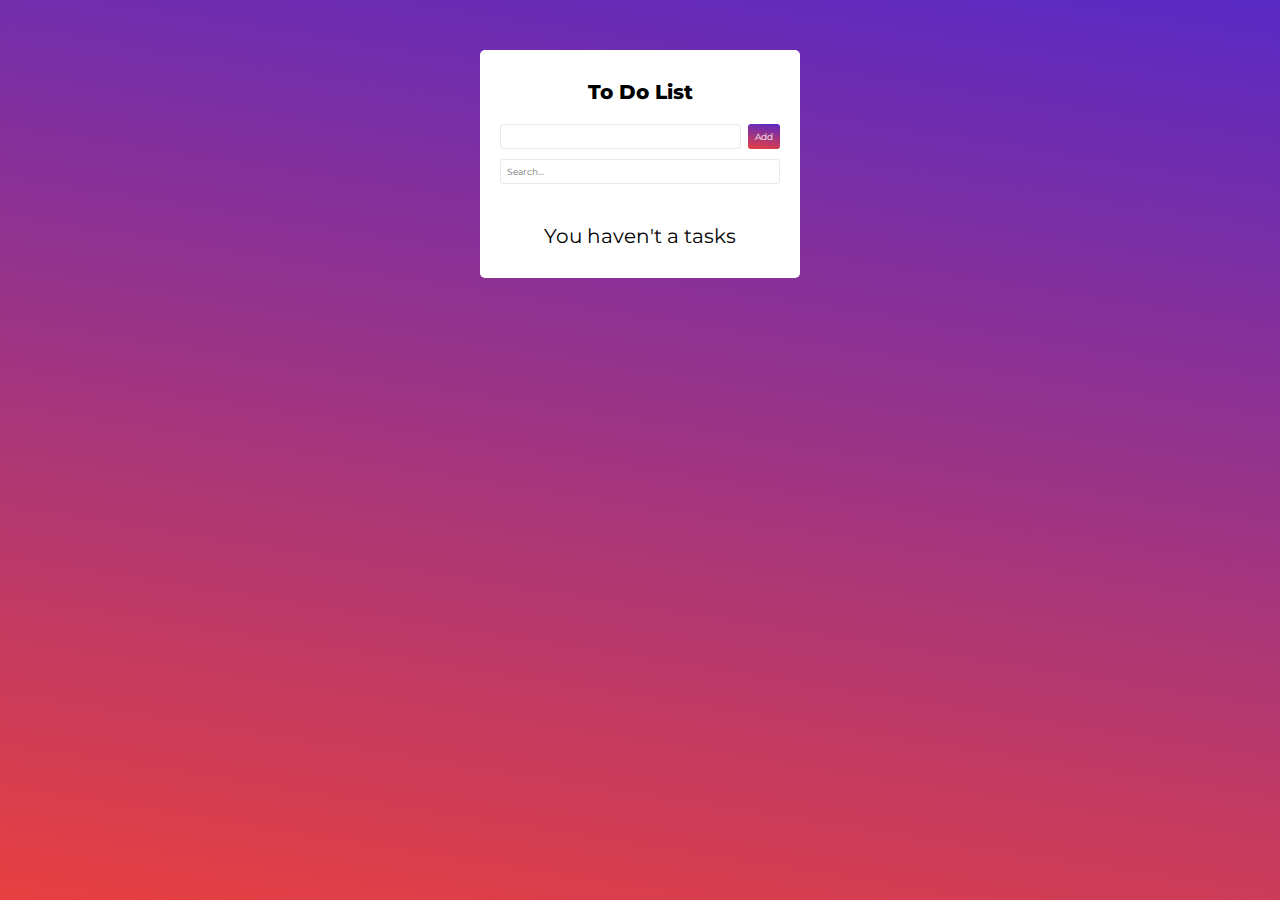
<file: index.html>
<html lang="en">

<head>
    <meta charset="UTF-8">
    <meta http-equiv="X-UA-Compatible" content="IE=edge">
    <meta name="viewport" content="width=device-width, initial-scale=1.0">
    <link rel="preconnect" href="https://fonts.gstatic.com">
    <link href="https://fonts.googleapis.com/css2?family=Montserrat:wght@300&display=swap" rel="stylesheet">
    <link rel="stylesheet" href="https://stackpath.bootstrapcdn.com/font-awesome/4.7.0/css/font-awesome.min.css" integrity="sha384-wvfXpqpZZVQGK6TAh5PVlGOfQNHSoD2xbE+QkPxCAFlNEevoEH3Sl0sibVcOQVnN" crossorigin="anonymous">
    <link rel="stylesheet" href="./todolisthomeStyle.css">
    <title>To Do List</title>
</head>

<body>

    <section>
        <div class="to_do_list_content">
            <div class="container">
                <div class="to_do_list_content_in_content">
                    <div class="to_do_list_content_title">
                        To Do List
                    </div>
                    <div class="to_do_list_content_in_content_item">
                        <div class="to_do_list_content_in_content_inp_item">
                            <div class="to_do_list_content_in_content_inp_item_in_item_1">
                                <input type="text" id='todolilstinp' oninput="inpChangeFunc(this.value)">
                            </div>
                            <div class="to_do_list_content_in_content_inp_item_in_item_2">
                                <input type="submit" value="Add" onclick="inpclickFunc()">
                            </div>
                        </div>
                        <div class="to_do_list_content_in_content_inp_item_2">
                            <div class="to_do_list_content_in_content_inp_item_2_in_item_1">
                                <input type="text" id='todolilstinpsec' placeholder="Search..." oninput="searchFunc(this.value)">
                            </div>
                        </div>
                        <div id="to_do_list_content_in_content_txt_item_content">
                        </div>
                    </div>
                </div>


            </div>
        </div>
    </section>

    <script src="./todolisthomejs.js"></script>
</body>

</html>
</file>
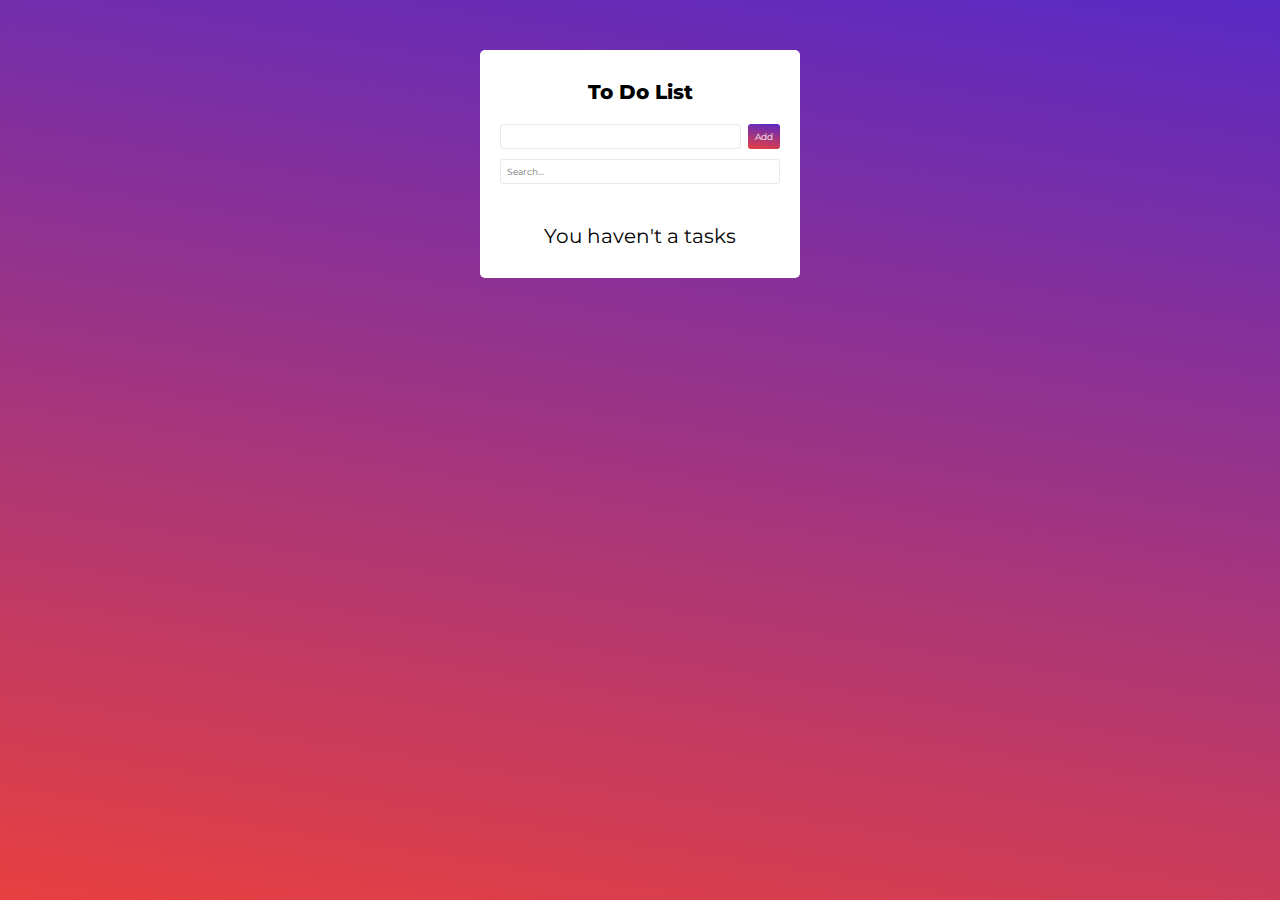
<file: todolisthome.html>
<html lang="en">

<head>
    <meta charset="UTF-8">
    <meta http-equiv="X-UA-Compatible" content="IE=edge">
    <meta name="viewport" content="width=device-width, initial-scale=1.0">
    <link rel="preconnect" href="https://fonts.gstatic.com">
    <link href="https://fonts.googleapis.com/css2?family=Montserrat:wght@300&display=swap" rel="stylesheet">
    <link rel="stylesheet" href="https://stackpath.bootstrapcdn.com/font-awesome/4.7.0/css/font-awesome.min.css" integrity="sha384-wvfXpqpZZVQGK6TAh5PVlGOfQNHSoD2xbE+QkPxCAFlNEevoEH3Sl0sibVcOQVnN" crossorigin="anonymous">
    <link rel="stylesheet" href="./todolisthomeStyle.css">
    <title>To Do List</title>
</head>

<body>

    <section>
        <div class="to_do_list_content">
            <div class="container">
                <div class="to_do_list_content_in_content">
                    <div class="to_do_list_content_title">
                        To Do List
                    </div>
                    <div class="to_do_list_content_in_content_item">
                        <div class="to_do_list_content_in_content_inp_item">
                            <div class="to_do_list_content_in_content_inp_item_in_item_1">
                                <input type="text" id='todolilstinp' oninput="inpChangeFunc(this.value)">
                            </div>
                            <div class="to_do_list_content_in_content_inp_item_in_item_2">
                                <input type="submit" value="Add" onclick="inpclickFunc()">
                            </div>
                        </div>
                        <div class="to_do_list_content_in_content_inp_item_2">
                            <div class="to_do_list_content_in_content_inp_item_2_in_item_1">
                                <input type="text" id='todolilstinpsec' placeholder="Search..." oninput="searchFunc(this.value)">
                            </div>
                        </div>
                        <div id="to_do_list_content_in_content_txt_item_content">
                        </div>
                    </div>
                </div>


            </div>
        </div>
    </section>

    <script src="./todolisthomejs.js"></script>
</body>

</html>
</file>
<file: todolisthomeStyle.css>
* {
    margin: 0;
    padding: 0;
}

body {
    background: rgb(231, 64, 64);
    background: linear-gradient(9deg, rgba(231, 64, 64, 1) 0%, rgba(89, 41, 196, 1) 100%);
}

section {
    clear: both;
}

.container {
    margin: 0 auto;
    width: 25%;
}

.to_do_list_content {
    padding-top: 100px;
    display: flex;
    justify-content: flex-start;
    align-items: flex-start;
    flex-direction: column;
}

.to_do_list_content_in_content {
    padding: 50px 30px;
    background-color: white;
    display: flow-root;
    border-radius: 5px;
}

.to_do_list_content_title {
    text-align: center;
    font-family: 'Montserrat', sans-serif;
    font-size: 30px;
    font-weight: 800;
    margin-bottom: 30px;
}

.to_do_list_content_in_content_item {
    width: 100%;
    display: flex;
    justify-content: flex-start;
    align-items: flex-start;
    flex-direction: column;
}

.to_do_list_content_in_content_inp_item {
    width: 100%;
    display: flex;
    justify-content: space-between;
    align-items: center;
    margin-bottom: 20px;
}

.to_do_list_content_in_content_inp_item_in_item_1 {
    font-family: 'Montserrat', sans-serif;
    width: 100%;
    margin-right: 10px;
}

.to_do_list_content_in_content_inp_item_in_item_1 input {
    width: 100%;
    font-family: 'Montserrat', sans-serif;
    padding: 8px;
    font-size: 12px;
    outline: none;
    border-radius: 3px;
    border: 1px solid #E8E8E8
}

.to_do_list_content_in_content_inp_item_in_item_2 input {
    padding: 9px;
    font-family: 'Montserrat', sans-serif;
    outline: none;
    border: none;
    cursor: pointer;
    color: white;
    background: rgb(89, 41, 196);
    background: linear-gradient(187deg, rgba(89, 41, 196, 1) 0%, rgba(231, 64, 64, 1) 100%);
    border-radius: 3px;
}

.to_do_list_content_in_content_inp_item_2 {
    width: 100%;
    margin-bottom: 30px;
}

.to_do_list_content_in_content_inp_item_2_in_item_1 {
    width: 100%;
}

.to_do_list_content_in_content_inp_item_2_in_item_1 input {
    width: 100%;
    font-family: 'Montserrat', sans-serif;
    padding: 8px;
    font-size: 12px;
    outline: none;
    border-radius: 3px;
    border: 1px solid #E8E8E8
}

#to_do_list_content_in_content_txt_item_content {
    width: 100%;
    display: flex;
    justify-content: flex-start;
    align-items: flex-start;
    flex-direction: column;
}

.notfound_content {
    width: 100%;
    font-family: 'Montserrat', sans-serif;
    padding-top: 30px;
    color: black;
    font-size: 30px;
    text-align: center;
}

.todoitemblockclss {
    width: 100%;
    padding: 10px 0px;
    border-radius: 4px;
    background-color: #5929c4;
    display: flex;
    justify-content: flex-start;
    align-items: center;
    flex-direction: row;
    margin-bottom: 10px;
    transition: .3s;
}

.todoitemblockclssactive {
    border-radius: 4px;
    width: 100%;
    padding: 10px 0px;
    background-color: #e74040;
    display: flex;
    justify-content: flex-start;
    align-items: center;
    flex-direction: row;
    margin-bottom: 10px;
    transition: .3s;
}

.todoitemblockclss .todoitemclss {
    font-family: 'Montserrat', sans-serif;
    color: white;
    font-size: 15px;
}

.todoitemblockclssactive .todoitemclss {
    font-family: 'Montserrat', sans-serif;
    text-decoration: line-through;
    color: white;
    font-size: 15px;
}

[id^='todocheckbxlist'] {
    width: 40px;
}

.todoitemblockclss button {
    padding: 10px;
    font-family: 'Montserrat', sans-serif;
    background-color: white;
    font-size: 20px;
    color: black;
    cursor: pointer;
    border: none;
    outline: none;
    border-radius: 6px;
    margin-right: 20px;
    transition: .3s;
}

.todoitemblockclss button:hover {
    color: white;
    background: rgb(89, 41, 196);
    background: linear-gradient(187deg, rgba(89, 41, 196, 1) 0%, rgba(231, 64, 64, 1) 100%);
    transition: .3s;
}

.todoitemblockclssactive button {
    padding: 10px;
    font-family: 'Montserrat', sans-serif;
    background-color: white;
    font-size: 20px;
    color: black;
    cursor: pointer;
    border: none;
    outline: none;
    border-radius: 6px;
    margin-right: 20px;
    transition: .3s;
}

.todoitemblockclssactive button:hover {
    color: white;
    background: rgb(89, 41, 196);
    background: linear-gradient(187deg, rgba(89, 41, 196, 1) 0%, rgba(231, 64, 64, 1) 100%);
    transition: .3s;
}

@media only screen and (max-width: 1500px) {
    .to_do_list_content {
        padding-top: 50px;
    }
    .to_do_list_content_in_content {
        padding: 30px 20px;
        border-radius: 5px;
    }
    .to_do_list_content_title {
        font-size: 20px;
        margin-bottom: 20px;
    }
    .to_do_list_content_in_content_inp_item {
        margin-bottom: 10px;
    }
    .to_do_list_content_in_content_inp_item_in_item_1 {
        margin-right: 7px;
    }
    .to_do_list_content_in_content_inp_item_in_item_1 input {
        padding: 6px;
        font-size: 9px;
    }
    .to_do_list_content_in_content_inp_item_in_item_2 input {
        font-size: 9px;
        padding: 7px;
    }
    .to_do_list_content_in_content_inp_item_2 {
        margin-bottom: 20px;
    }
    .to_do_list_content_in_content_inp_item_2_in_item_1 input {
        padding: 6px;
        font-size: 9px;
    }
    .notfound_content {
        padding-top: 20px;
        font-size: 20px;
    }
    .todoitemblockclss {
        padding: 6px 0px;
        border-radius: 3px;
        margin-bottom: 6px;
    }
    .todoitemblockclssactive {
        border-radius: 3px;
        padding: 6px 0px;
        margin-bottom: 6px;
    }
    .todoitemblockclss .todoitemclss {
        font-size: 10px;
    }
    .todoitemblockclssactive .todoitemclss {
        font-size: 9px;
    }
    [id^='todocheckbxlist'] {
        width: 30px;
    }
    .todoitemblockclss button {
        padding: 6px;
        font-size: 15px;
        border-radius: 4px;
        margin-right: 10px;
    }
    .todoitemblockclssactive button {
        padding: 6px;
        font-size: 15px;
        border-radius: 4px;
        margin-right: 10px;
    }
}

@media only screen and (max-width: 900px) {
    .to_do_list_content {
        padding-top: 30px;
    }
    .to_do_list_content_in_content {
        padding: 20px 10px;
        border-radius: 3px;
    }
    .to_do_list_content_title {
        font-size: 15px;
        margin-bottom: 10px;
    }
    .to_do_list_content_in_content_inp_item {
        margin-bottom: 5px;
    }
    .to_do_list_content_in_content_inp_item_in_item_1 {
        margin-right: 4px;
    }
    .to_do_list_content_in_content_inp_item_in_item_1 input {
        padding: 3px;
        font-size: 6px;
    }
    .to_do_list_content_in_content_inp_item_in_item_2 input {
        font-size: 5px;
        padding: 5px;
    }
    .to_do_list_content_in_content_inp_item_2 {
        margin-bottom: 10px;
    }
    .to_do_list_content_in_content_inp_item_2_in_item_1 input {
        padding: 3px;
        font-size: 6px;
    }
    .notfound_content {
        padding-top: 15px;
        font-size: 15px;
    }
    .todoitemblockclss {
        padding: 3px 0px;
        border-radius: 2px;
        margin-bottom: 4px;
    }
    .todoitemblockclssactive {
        border-radius: 2px;
        padding: 3px 0px;
        margin-bottom: 4px;
    }
    .todoitemblockclss .todoitemclss {
        font-size: 6px;
    }
    .todoitemblockclssactive .todoitemclss {
        font-size: 6px;
    }
    [id^='todocheckbxlist'] {
        width: 15px;
        margin-right: 5px;
    }
    .todoitemblockclss button {
        padding: 3px;
        font-size: 10px;
        border-radius: 2px;
        margin-right: 5px;
    }
    .todoitemblockclssactive button {
        padding: 3px;
        font-size: 10px;
        border-radius: 2px;
        margin-right: 5px;
    }
}

@media only screen and (max-width: 500px) {
    .to_do_list_content {
        padding-top: 20px;
    }
    .to_do_list_content_in_content {
        padding: 10px 15px;
        border-radius: 2px;
    }
    .to_do_list_content_title {
        font-size: 10px;
        margin-bottom: 7px;
    }
    .to_do_list_content_in_content_inp_item {
        margin-bottom: 3px;
    }
    .to_do_list_content_in_content_inp_item_in_item_1 {
        margin-right: 2px;
    }
    .to_do_list_content_in_content_inp_item_in_item_1 input {
        padding: 2px;
        font-size: 4px;
    }
    .to_do_list_content_in_content_inp_item_in_item_2 input {
        font-size: 4px;
        padding: 3px;
    }
    .to_do_list_content_in_content_inp_item_2 {
        margin-bottom: 7px;
    }
    .to_do_list_content_in_content_inp_item_2_in_item_1 input {
        padding: 2px;
        font-size: 4px;
    }
    .notfound_content {
        padding-top: 10px;
        font-size: 8px;
    }
    .todoitemblockclss {
        padding: 2px 0px;
        border-radius: 2px;
        margin-bottom: 3px;
    }
    .todoitemblockclssactive {
        border-radius: 2px;
        padding: 2px 0px;
        margin-bottom: 3px;
    }
    .todoitemblockclss .todoitemclss {
        font-size: 4px;
    }
    .todoitemblockclssactive .todoitemclss {
        font-size: 4px;
    }
    [id^='todocheckbxlist'] {
        width: 8px;
        margin-right: 3px;
    }
    .todoitemblockclss button {
        padding: 2px;
        font-size: 7px;
        border-radius: 1px;
        margin-right: 3px;
    }
    .todoitemblockclssactive button {
        padding: 2px;
        font-size: 7px;
        border-radius: 1px;
        margin-right: 3px;
    }
}
</file>
